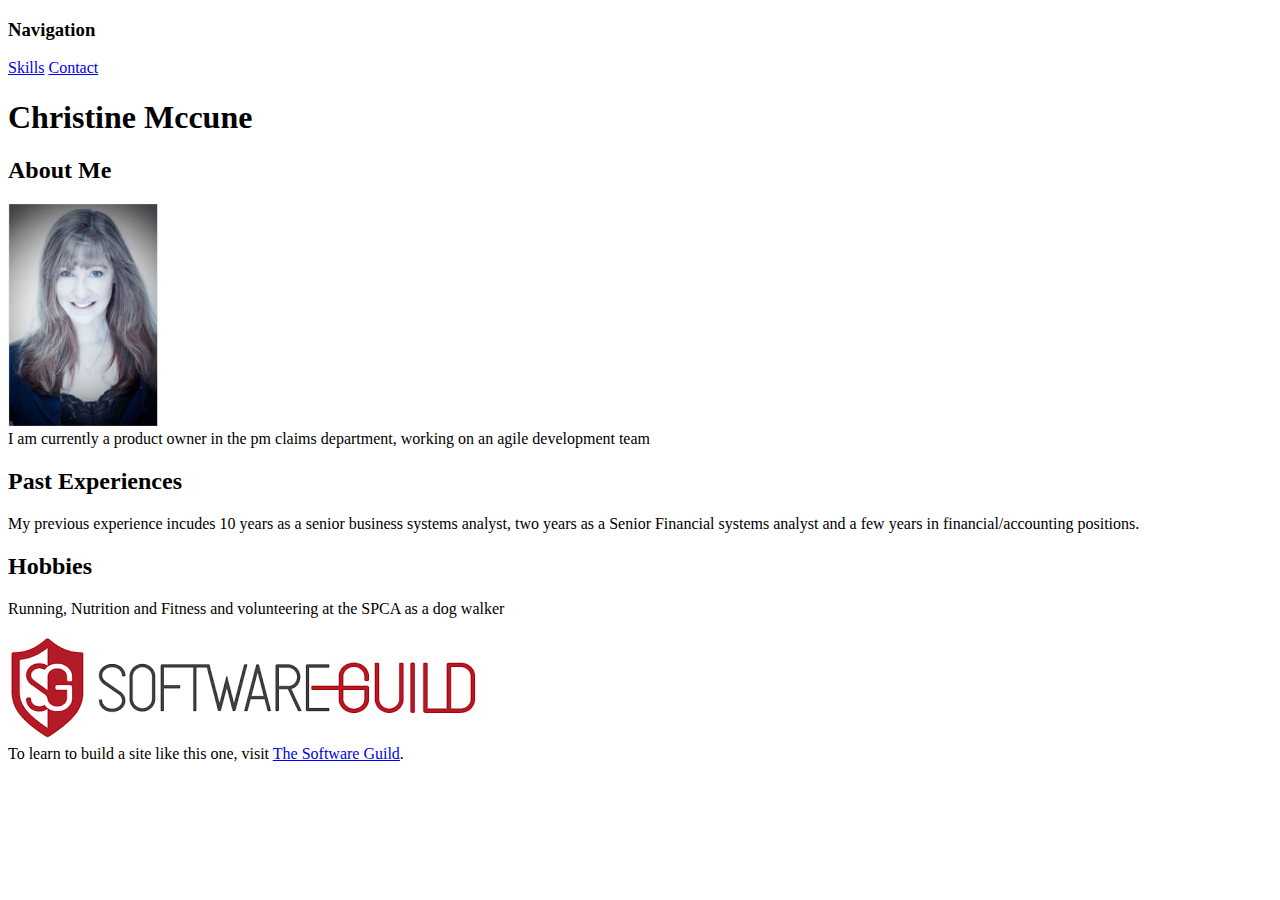
<file: index.html>
<!DOCTYPE html>
<html>
<head>
    <title>Christine Mccune-Portfolio</title>
</head>
<body>
    <h3>Navigation</h3>
    <a href="skills.html">Skills</a>
    <a href="contact.html">Contact</a>
    <h1>Christine Mccune</h1>
    <h2>About Me</h2>
    <p>
        <img src="images1/25thC.Mccune.JPG" style="width: 150px;"/>
        <br/>

        I am currently a product owner in the pm claims department, working on an agile development team</p>
    <h2>Past Experiences</h2>
    <p>My previous experience incudes 10 years as a senior business systems analyst, two years as a Senior Financial systems analyst and a few years in financial/accounting positions. </p>
    <h2>Hobbies</h2>
    <p>Running, Nutrition and Fitness and volunteering at the SPCA as a dog walker</p>
    <footer>
        <a href="http://www.thesoftwareguild.com"><img src="images1/SoftwareGuildLogo.png" /></a>
            <br/>
        To learn to build a site like this one, visit <a href="http://www.thesoftwareguild.com">The Software Guild</a>.
    </footer>
</body>
</html>
</file>
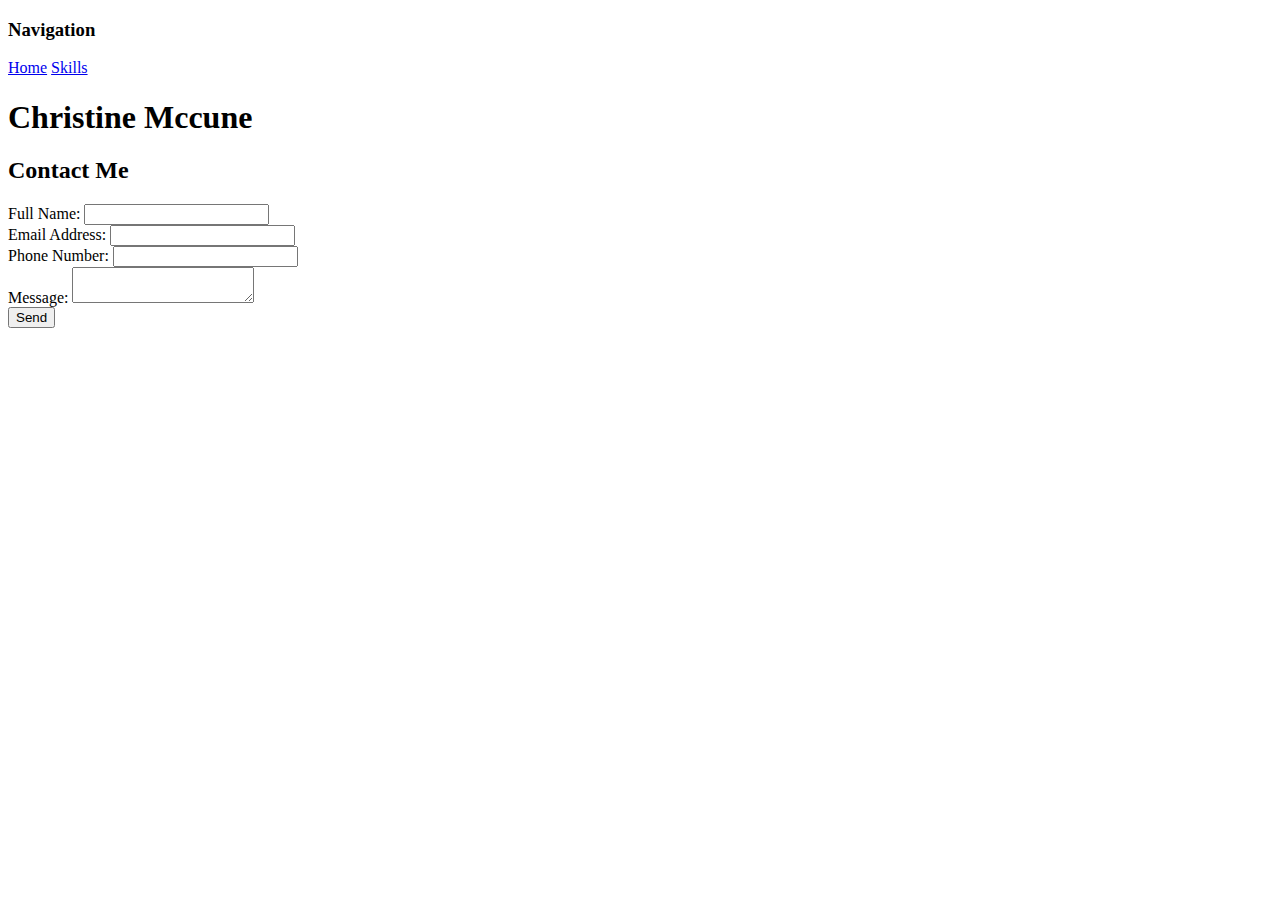
<file: contact.html>
<!DOCTYPE html>
<html>
<head>
    <title>Christine Mccune-Portfolio</title>
</head>
<body>
    <h3>Navigation</h3>
    <a href="index.html">Home</a>
    <a href="skills.html">Skills</a>
    <h1>Christine Mccune</h1>
    <h2>Contact Me</h2>
    <form action="#" method="post">
        <div>
            <label id="fullNameLabel" for="fullName">Full Name: </label>
            <input id="fullName" name="FullName" type="text" />
        </div>
        <div>
                <label id="email" for="email">Email Address: </label>
                <input id="email" name="email" type="text" />
            </div>
            <div>
                    <label id="PhoneLabel" for="Phone">Phone Number: </label>
                    <input id="Phone" name="Phone" type="text" />
                </div>
                <div>
                        <label id="MessageLabel" for="Message">Message: </label>
                        <textarea id="Message" name="Message"></textarea>
                    </div>
                    <div>
                        <input type="submit" id="SubmitButton" value="Send" />
                    </div>
    </form>
    </body>
    </html>
</file>
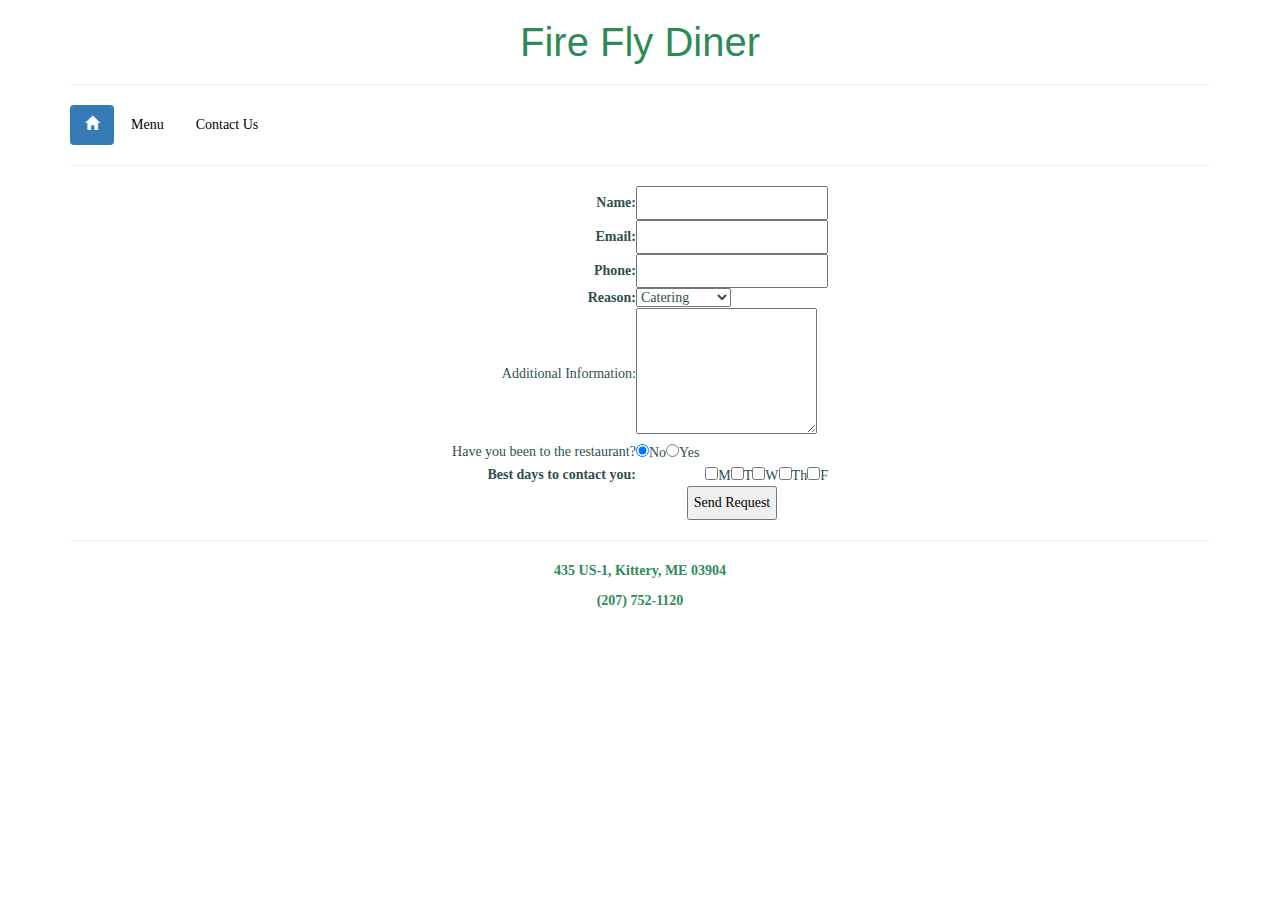
<file: Contactrestaurant.html>
<!DOCTYPE html>
<html>
    <head>
        <meta charset="utf-8">
        <meta http-equiv="X-UA-Compatible" content="IE=edge">
        <meta name="viewport" content="width=device-width, initial-scale=1">
        
        <link href="bootstrap-3.3.7-dist/css/bootstrap.min.css" rel="stylesheet">

        <link href="restaurantStyles.css" rel="stylesheet" type="text/css"/>

        <title>Contact Fire Fly</title>

    </head>
    <body style="color:darkslategray;">
        <div class="container">
        <font face="comic sans MS">
            <h1 align="center">Fire Fly Diner</h1>
            <hr>
            <ul class="nav nav-pills">
                    <li class="active"><a href="Restaurant p1.html"><i class="glyphicon glyphicon-home"></i></a></li>
                    <li><a href="menu.html">Menu</a></li>
                    <li><a href="Contactrestaurant.html">Contact Us</a></li>
                </ul>
            <hr>
            <center>
        <form action="#" method="post">
            <table>
                <tr>
                    <td class="required" align="right">Name: </td>
                    <td><input type="text" name="name"/></td>
                </tr>
                <tr>
                    <td></td>
                </tr>
                <tr>
                    <td class="required" align="right">Email: </td>
                    <td><input type="text" name="email"/></td>
                </tr>
                <tr>
                        <td></td>
                    </tr>
                <tr>
                        <td class="required" align="right">Phone: </td>
                        <td><input type="text" name="phone"/></td>
                    </tr>
                    <tr>
                            <td></td>
                        </tr>

                    <tr>
                        <td class="required" align="right">Reason: </td>
                        <td><select name="reason">
                        <option value="selectreason">Catering</option>
                    <option value="softwaresupport">Private Party</option>
                <option value="hardwaresupport">Feedback</option>
            <option value="Information">Other</option>
        </select></td>
                    </tr>
                    <tr>
                            <td></td>
                        </tr>
                        <tr>
                                <td align="right">Additional Information: </td>
                                <td><textarea name="additionalinfo" rows="6"></textarea></td>
                            </tr>

                    <tr>
                            <td></td>
                        </tr>
                        <tr>
                                <td align="right">Have you been to the restaurant? </td>
                                <td><input type="radio" name="No" value="no" checked/>No<input type="radio" name="yes" value="yes"/>Yes</td>
                            </tr>
                            <tr>
                                    <td></td>
                                </tr>
                    <tr>
                        <td class="required" align="right">Best days to contact you: </td>
                        <td align="right"><input type="checkbox" name="M" value="M">M<input type="checkbox" name="T" value="T">T<input type="checkbox" name="w" value="w">W<input type="checkbox" name="Th" value="Th">Th<input type="checkbox" name="f" value="f">F</td>
                    </tr>
                    <tr>
                            <td></td>
                        </tr>
                    <tr>
                        <td align="right"></td>
                        <td align="center"><input type="submit" value="Send Request" /></td>
                        </tr>

            </table>
        </form>
    </center>
        <hr>
        <p class="phone" align="center">435 US-1, Kittery, ME 03904</p>
        <p class="phone" align="center">(207) 752-1120</p>
    </font>
</div>
    </body>
</html>
</file>
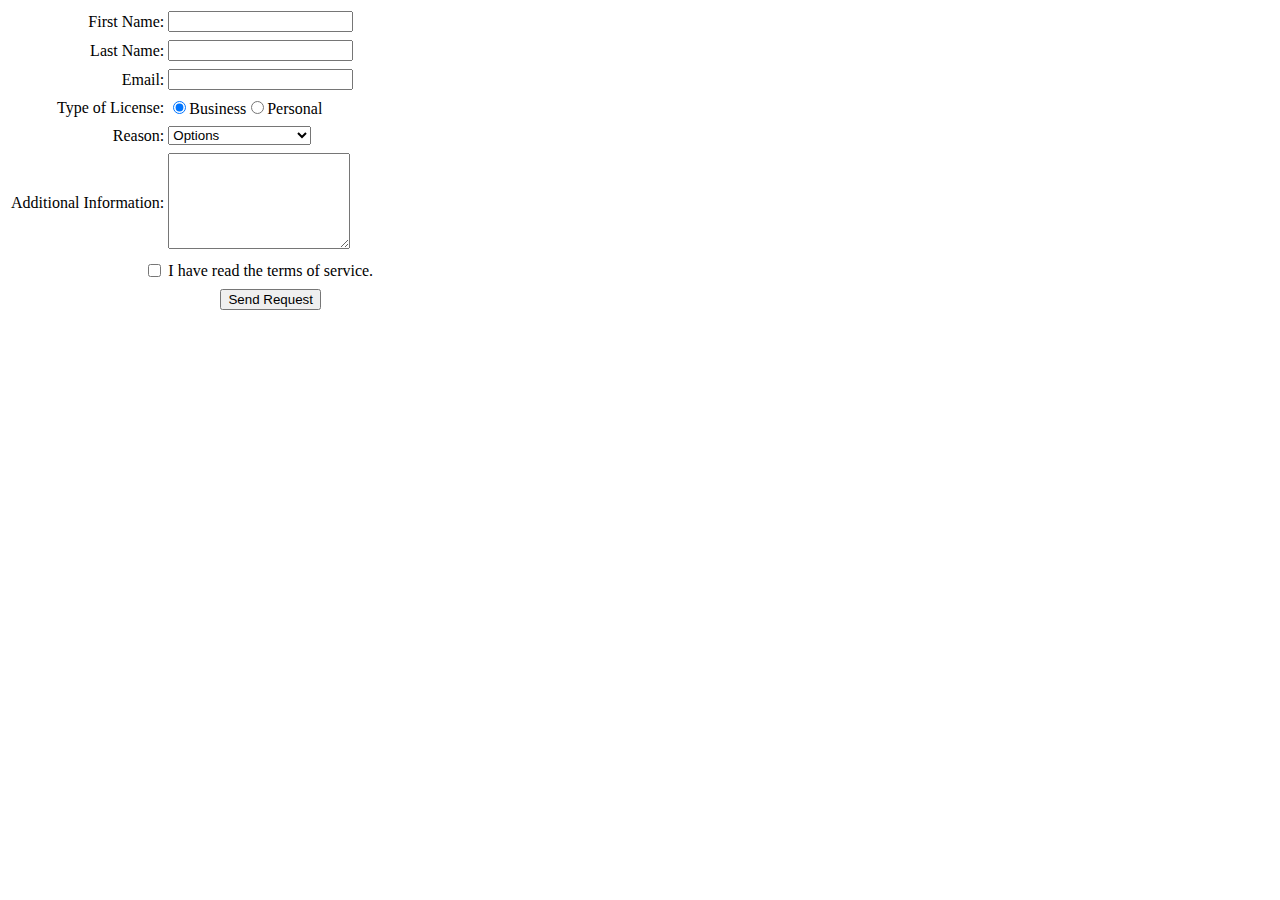
<file: contactUs.html>
<!DOCTYPE html>
<html>
    <head>
        <title>Contact Us</title>
    </head>
    <body>
        <form action="#" method="post">
            <table>
                <tr>
                    <td align="right">First Name: </td>
                    <td><input type="text" name="firstname"/></td>
                </tr>
                <tr>
                    <td></td>
                </tr>
                <tr>
                    <td align="right">Last Name: </td>
                    <td><input type="text" name="lastname"/></td>
                </tr>
                <tr>
                        <td></td>
                    </tr>
                <tr>
                        <td align="right">Email: </td>
                        <td><input type="text" name="email"/></td>
                    </tr>
                    <tr>
                            <td></td>
                        </tr>
                    <tr>
                        <td align="right">Type of License: </td>
                        <td><input type="radio" name="business" value="business" checked/>Business<input type="radio" name="personal" value="personal"/>Personal</td>
                    </tr>
                    <tr>
                            <td></td>
                        </tr>
                    <tr>
                        <td align="right">Reason: </td>
                        <td><select name="reason">
                            <option hidden="true">Options</option>
                        <option value="selectreason">Select a Reason</option>
                    <option value="softwaresupport">Software Support</option>
                <option value="hardwaresupport">Hardware Support</option>
            <option value="Information">Information Request</option>
        </select></td>
                    </tr>
                    <tr>
                            <td></td>
                        </tr>
                    <tr>
                        <td align="right">Additional Information: </td>
                        <td><textarea name="additionalinfo" rows="6"></textarea></td>
                    </tr>
                    <tr>
                            <td></td>
                        </tr>
                    <tr>
                        <td align="right"><input type="checkbox" name="service" value="service"></td>
                        <td align="right">I have read the terms of service. </td>
                    </tr>
                    <tr>
                            <td></td>
                        </tr>
                    <tr>
                        <td align="right"></td>
                        <td align="center"><input type="submit" value="Send Request" /></td>
                        </tr>

            </table>
        </form>
    </body>
</html>
</file>
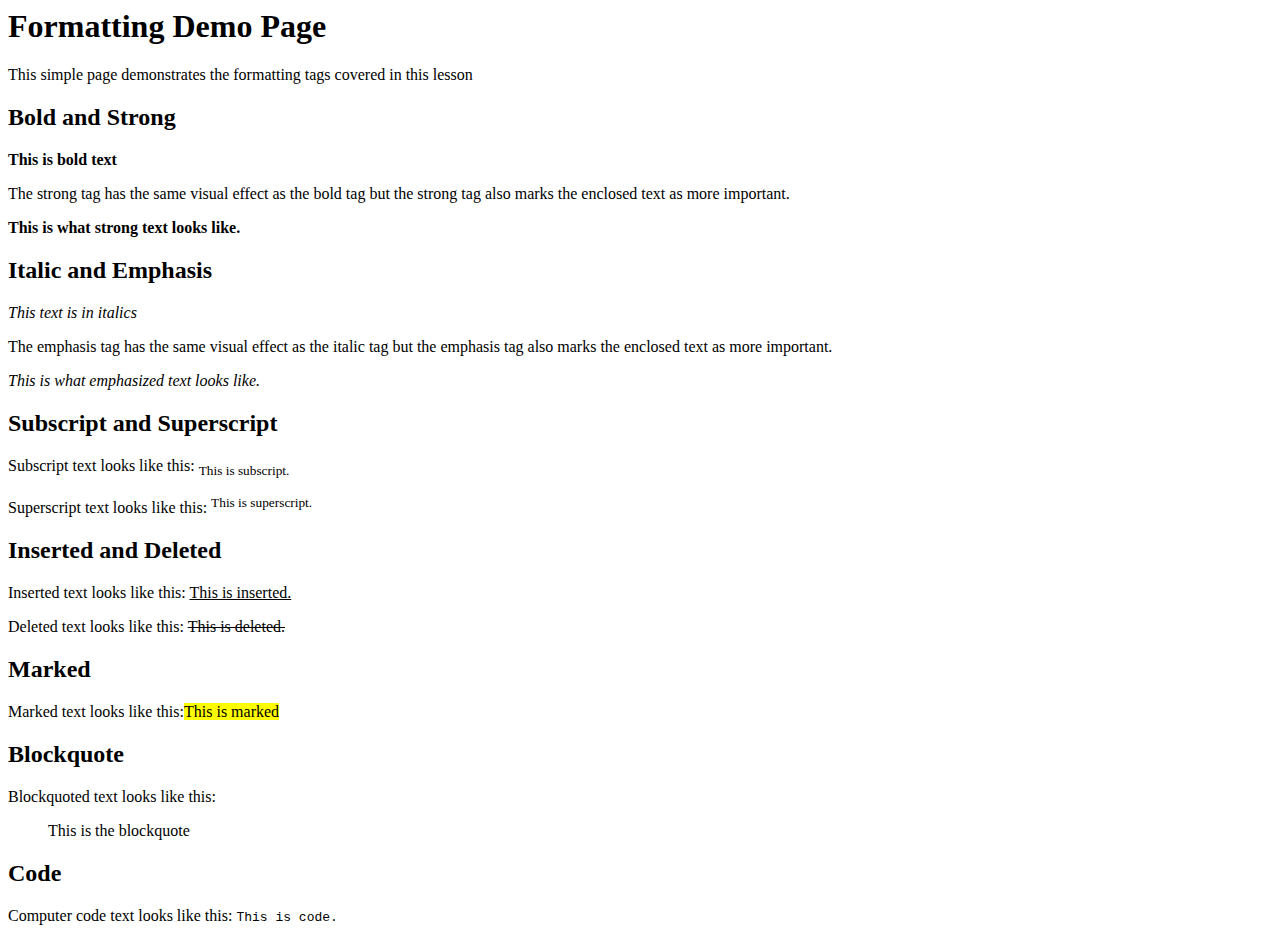
<file: formattingDemoPage.html>
<!DOCTYPE html)
<html lang="en">
    <head>
        <title>Formatting Demo Page</title>
    </head>
    <body>
    <h1>Formatting Demo Page</h1>
    <p>This simple page demonstrates the formatting tags covered in this lesson</p>
        <h2>Bold and Strong</h2>
        <b>This is bold text</b>
        <p>The strong tag has the same visual effect as the bold tag but the strong tag also marks the enclosed text as more important.<!-- It is also easier for screen readers to read for the visually disabled.-->
            </p>
            <strong>This is what strong text looks like.</strong>
        <h2>Italic and Emphasis</h2>
        <i>This text is in italics</i>
        <p>
            The emphasis tag has the same visual effect as the italic tag but the emphasis tag also marks the enclosed text as more important.<!-- It is also easier for screen readers to read.--></p>
            <em>This is what emphasized text looks like.</em>
            <h2>Subscript and Superscript</h2>
            <p>Subscript text looks like this: <!--(in subscript)--> <sub>This is subscript.</sub></p>
            <p>Superscript text looks like this: <!--(in superscript)--> <sup>This is superscript.</sup>
            </p>
            <h2>Inserted and Deleted</h2>
            <p>Inserted text looks like this: <!--(in inserted)--> <ins>This is inserted.</ins></p>
            <p>Deleted text looks like this: <!--(in deleted)--> <del>This is deleted.</del></p>
            <h2>Marked</h2>
            <p>Marked text looks like this:<!--(in marked)--><mark>This is marked</mark></p>
            <h2>Blockquote</h2>
            <p>Blockquoted text looks like this:</p>
            <blockquote>This is the blockquote</blockquote>
            <h2>Code</h2>
            <p>Computer code text looks like this: <!--(in code)--><code>This is code.</code></p>

    </body>
</file>
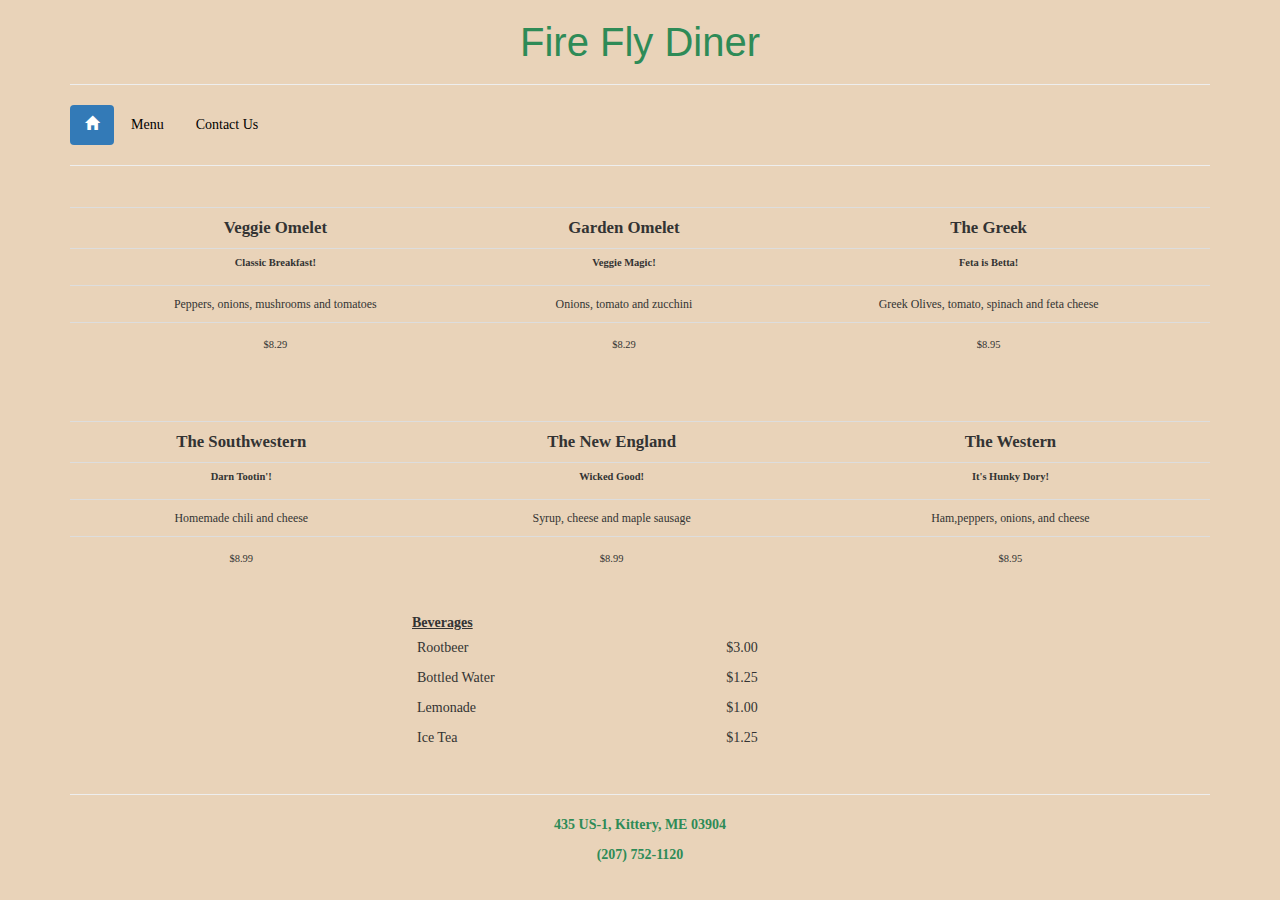
<file: menu.html>
<!DOCTYPE html>
<html>
    <head>
        <meta charset="utf-8">
        <meta http-equiv="X-UA-Compatible" content="IE=edge">
        <meta name="viewport" content="width=device-width, initial-scale=1">
        
        <link href="bootstrap-3.3.7-dist/css/bootstrap.min.css" rel="stylesheet">

        <link href="restaurantStyles.css" rel="stylesheet" type="text/css"/>

        <title>Menu</title>
        <style>
        td {
            padding: 5px;
        }
        .food {
            font-size:larger;
        } 
        body {
            background-color: #E9D3B9;
        }
        th {
            text-decoration: underline;
            text-align: left;
        }
        table.drinks {
            width: 40%;
        }
        </style>
    </head>
    <body>
        <div class="container">
        <font face="comic sans MS">
            <h1 align="center">Fire Fly Diner</h1>
            <hr>
            <ul class="nav nav-pills">
                    <li class="active"><a href="Restaurant p1.html"><i class="glyphicon glyphicon-home"></i></a></li>
                    <li><a href="menu.html">Menu</a></li>
                    <li><a href="Contactrestaurant.html">Contact Us</a></li>
                </ul>
            <hr>
            <br/>
            <center>
                <table class="table table-responsive">
                    <tr class="food">
                        <td align="center"><b>Veggie Omelet</b></td>
                        <td align="center"><b>Garden Omelet</b></td>
                        <td align="center"><b>The Greek</b></td>
                    </tr>
                    <tr>
                        <td align="center"><b><sup>Classic Breakfast!</sup></b></td>
                        <td align="center"><b><sup>Veggie Magic!</sup></b></td>
                        <td align="center"><b><sup>Feta is Betta!</sup></b></td>
                    </tr>
                    <tr>
                        <td align="center"><small>Peppers, onions, mushrooms and tomatoes</small></td>
                        <td align="center"><small>Onions, tomato and zucchini</small></td>
                        <td align="center"><small>Greek Olives, tomato, spinach and feta cheese</small></td>
                    </tr>
                    <tr>
                        <td align="center"><sub>$8.29</sub></td>
                        <td align="center"><sub>$8.29</sub></td>
                        <td align="center"><sub>$8.95</sub></td>
                    </tr>
                </table>

        </center>
        <br/>
        <br/>
        <center>
            <table class="table table-responsive">
                <tr class="food">
                    <td align="center"><b>The Southwestern</b></td>
                    <td align="center"><b>The New England</b></td>
                    <td align="center"><b>The Western</b></td>
                </tr>
                <tr>
                    <td align="center"><b><sup>Darn Tootin'!</sup></b></td>
                    <td align="center"><b><sup>Wicked Good!</sup></b></td>
                    <td align="center"><b><sup>It's Hunky Dory!</sup></b></td>
                </tr>
                <tr>
                    <td align="center"><small>Homemade chili and cheese</small></td>
                    <td align="center"><small>Syrup, cheese and maple sausage</small></td>
                    <td align="center"><small>Ham,peppers, onions, and cheese</small></td>
                </tr>
                <tr>
                    <td align="center"><sub>$8.99</sub></td>
                    <td align="center"><sub>$8.99</sub></td>
                    <td align="center"><sub>$8.95</sub></td>
                </tr>
            </table>
            <br/>
        <table class="drinks">
                <tr>
                    <th>Beverages</th>
                </tr>
                <tr>
                    <td>Rootbeer</td>
                    <td>$3.00</td>
                    </tr>
                    <tr>
                            <td>Bottled Water</td>
                            <td>$1.25</td>
                            </tr>
                            <tr>
                                    <td>Lemonade</td>
                                    <td>$1.00</td>
                                    </tr>
                                    <tr>
                                        <td>Ice Tea</td>
                                        <td>$1.25</td>
                                    </tr>
            </table>
        </center>
        <br/>
                        <hr>
                        <p class="phone" align="center">435 US-1, Kittery, ME 03904</p>
                        <p class="phone" align="center">(207) 752-1120</p>
                    </font>
                </div>
    </body>
</html>
</file>
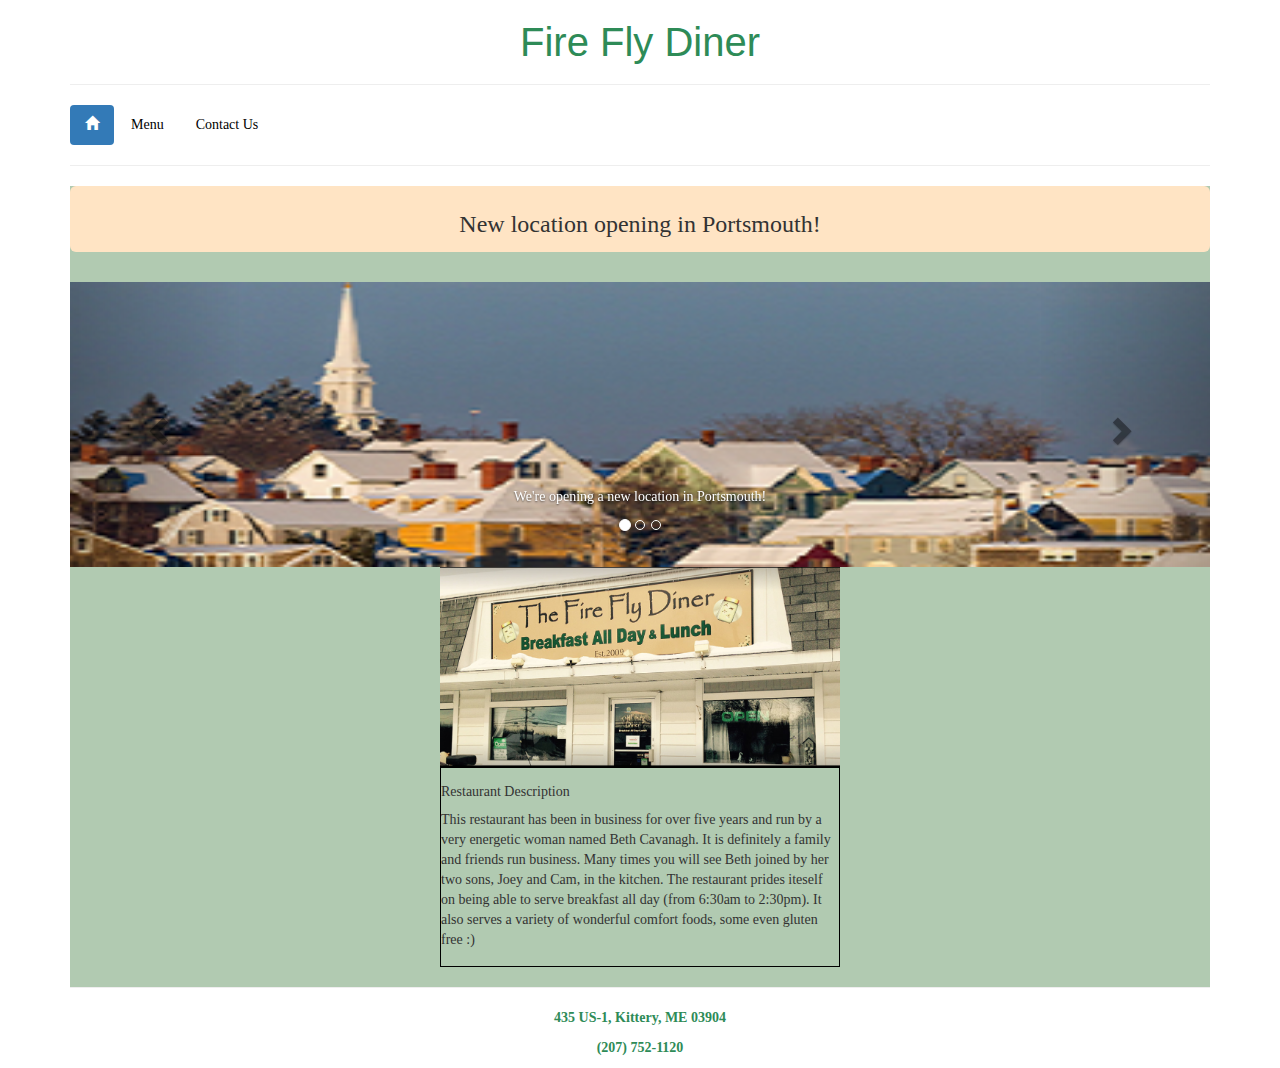
<file: Restaurant p1.html>
<!DOCTYPE html>
<html>
    <head>
        <meta charset="utf-8">
        <meta http-equiv="X-UA-Compatible" content="IE=edge">
        <meta name="viewport" content="width=device-width, initial-scale=1">

        <link rel="stylesheet" href="bootstrap-3.3.7-dist/css/bootstrap.min.css">
        <script src="https://ajax.googleapis.com/ajax/libs/jquery/3.2.1/jquery.min.js"></script>
        <script src="https://maxcdn.bootstrapcdn.com/bootstrap/3.3.7/js/bootstrap.min.js"></script>

        <link href="restaurantStyles.css" rel="stylesheet" type="text/css"/>
   <title>Restaurant Home Page</title>
   <style>
   .description {
       max-width: 400px;
       height: 200px;
       border: 1px solid black;
       align-content: center;
   }
   section {
       background-color:#B1CAB1;
       }
       .jumbotron {
           background-color:bisque;
           text-align: center;
           padding-top: 5px;
           padding-bottom: 5px;
       }
   </style>
</head>
<body>
    <div class="container">
    <font face="comic sans MS">
        <h1 align="center">Fire Fly Diner</h1>
        <hr>
        <ul class="nav nav-pills">
            <li class="active"><a href="Restaurant p1.html"><i class="glyphicon glyphicon-home"></i></a></li>
            <li><a href="menu.html">Menu</a></li>
            <li><a href="Contactrestaurant.html">Contact Us</a></li>
        </ul>
        <hr>
        <section>
            <table class="table-responsive">
            <div class="jumbotron">
                <h3>New location opening in Portsmouth!</h3>
            </div>
            <center>
                <div id="myCarousel" class="carousel slide" data-ride="carousel">
                    <ol class="carousel-indicators">
                        <li data-target="#myCarousel" data-slide-to="0" class="active"></li>
                        <li data-target="#myCarousel" data-slide-to="1"></li>
                        <li data-target="#myCarousel" data-slide-to="2"></li>    
                    </ol>
                <div class="carousel-inner">
                    <div class="item active">
                        <img src="images1/portsmouth2.png" alt="portsmouth" style="width:100%;">
                        <div class="carousel-caption">
                            <p>We're opening a new location in Portsmouth!</p>
                        </div>
                    </div>
                    <div class="item">
                        <img src="images1/fallfood2.png" alt="foodpic" <style="width:100%;">
                        <div class="carousel-caption">
                                <p>We're rolling out our seasonal menu, with special options for this season.</p>
                            </div>
                        </div>
                        <div class="item">
                            <img src="images1/beer2.png" alt="beer" style="width:100%;">
                            <div class="carousel-caption">
                                    <p>The drink of the month is SG Special Brew.</p>
                                </div>
                        </div>
                </div>
                <a class="left carousel-control" href="#myCarousel" data-slide="prev">
                    <span class="glyphicon glyphicon-chevron-left"></span>
                    <span class="sr-only">Previous</span>
                </a>
            <a class="right carousel-control" href="#myCarousel" data-slide="next">
                <span class="glyphicon glyphicon-chevron-right"></span>
                <span class="sr-only">Next</span>
            </a>
        </div>
    </div>
                <img src="images1/firefly.PNG" class="img-responsive" alt="Dinerpicture" height="150" width="400">

        <div class="description">
            <h5 align="left">Restaurant Description</h5>
            <p align="left">
                    This restaurant has been in business for over five years and run by a very energetic woman named Beth Cavanagh. It is definitely a family and friends run business. Many times you will see Beth joined by her two sons, Joey and Cam, in the kitchen. The restaurant prides iteself on being able to serve breakfast all day (from 6:30am to 2:30pm).  It also serves a variety of wonderful comfort foods, some even gluten free :)
            </p>
        </div>
    </table>
        <hr>
    </section>
    </center>
    <p class="phone" align="center">435 US-1, Kittery, ME 03904</p>
    <p class="phone" align="center">(207) 752-1120</p>
</font>
</div>
<noscript>JavaScript is disabled, this site is best viewed with JavaScript enabled.</noscript>
    </body> 
</html>
</file>
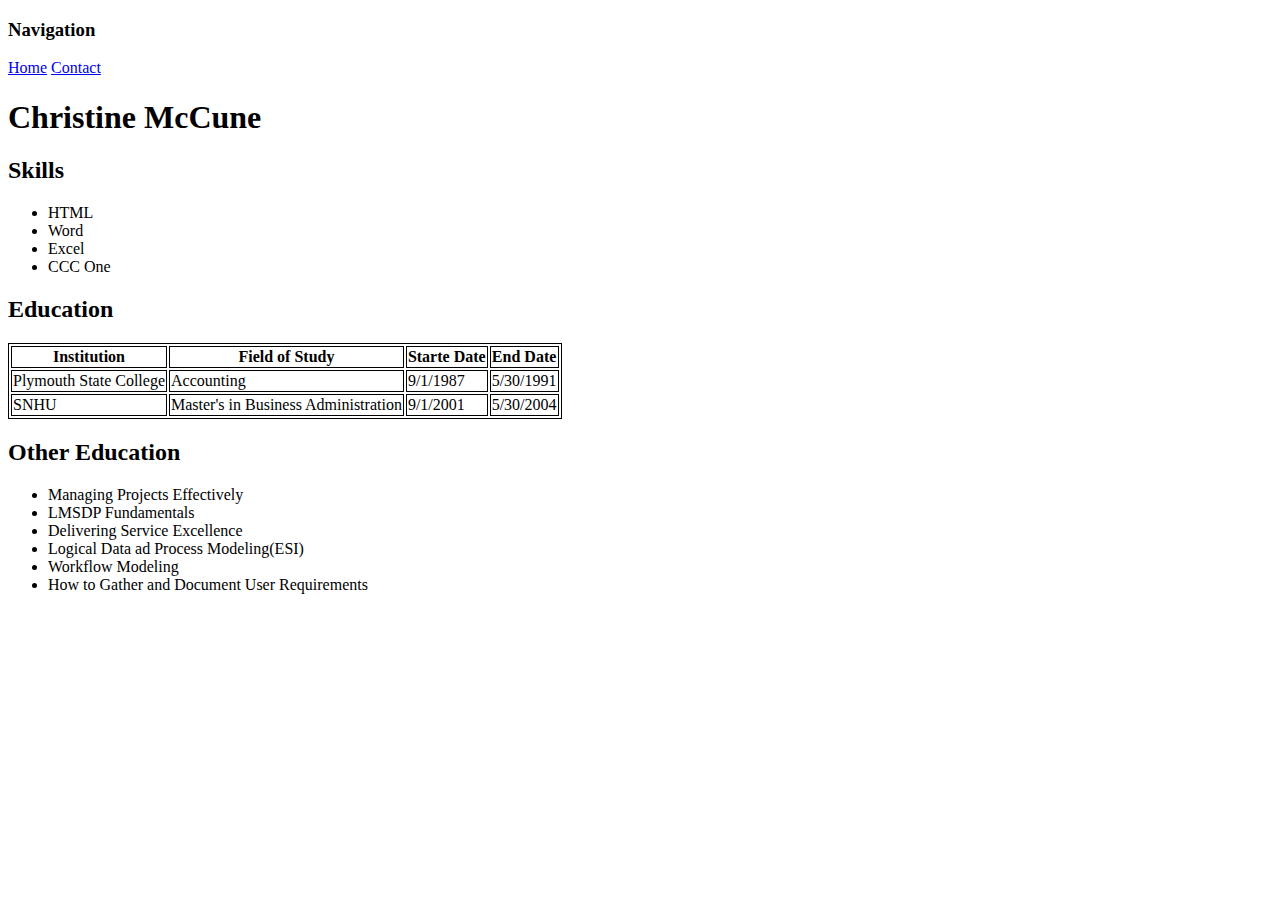
<file: skills.html>
<!DOCTYPE html>
<html>
<head>
    <title> Christine Mccune - Skills</title>
    <style>
        table, th, td {
            border: 1px solid black;
        }
    </style>
</head>
<body>
    <h3>Navigation</h3>
    <a href="index.html">Home</a>
    <a href="contact.html">Contact</a>
    <h1>Christine McCune</h1>
    <h2>Skills</h2>
    <ul>
        <li>HTML</li>
        <li>Word</li>
        <li>Excel</li>
        <li>CCC One</li>
    </ul>
    <h2>Education</h2>
    <table>
        <thead>
            <tr>
                <th>Institution</th>
                <th>Field of Study</th>
                <th>Starte Date</th>
                <th>End Date</th>
            </tr>
        </thead>
        <tbody>
            <tr>
                <td>Plymouth State College</td>
                <td>Accounting</td>
                <td>9/1/1987</td>
                <td>5/30/1991</td>
            </tr>
            <tr>
                <td>SNHU</td>
                <td>Master's in Business Administration</td>
                <td>9/1/2001</td>
                <td>5/30/2004</td>
            </tr>
        </tbody>
    </table>
    <h2>Other Education</h2>
    <ul>
        <li>Managing Projects Effectively</li>
        <li>LMSDP Fundamentals</li>
        <li>Delivering Service Excellence</li>
        <li>Logical Data ad Process Modeling(ESI)</li>
        <li>Workflow Modeling</li>
        <li>How to Gather and Document User Requirements</li>
    </ul>
</body>
</html>
</file>
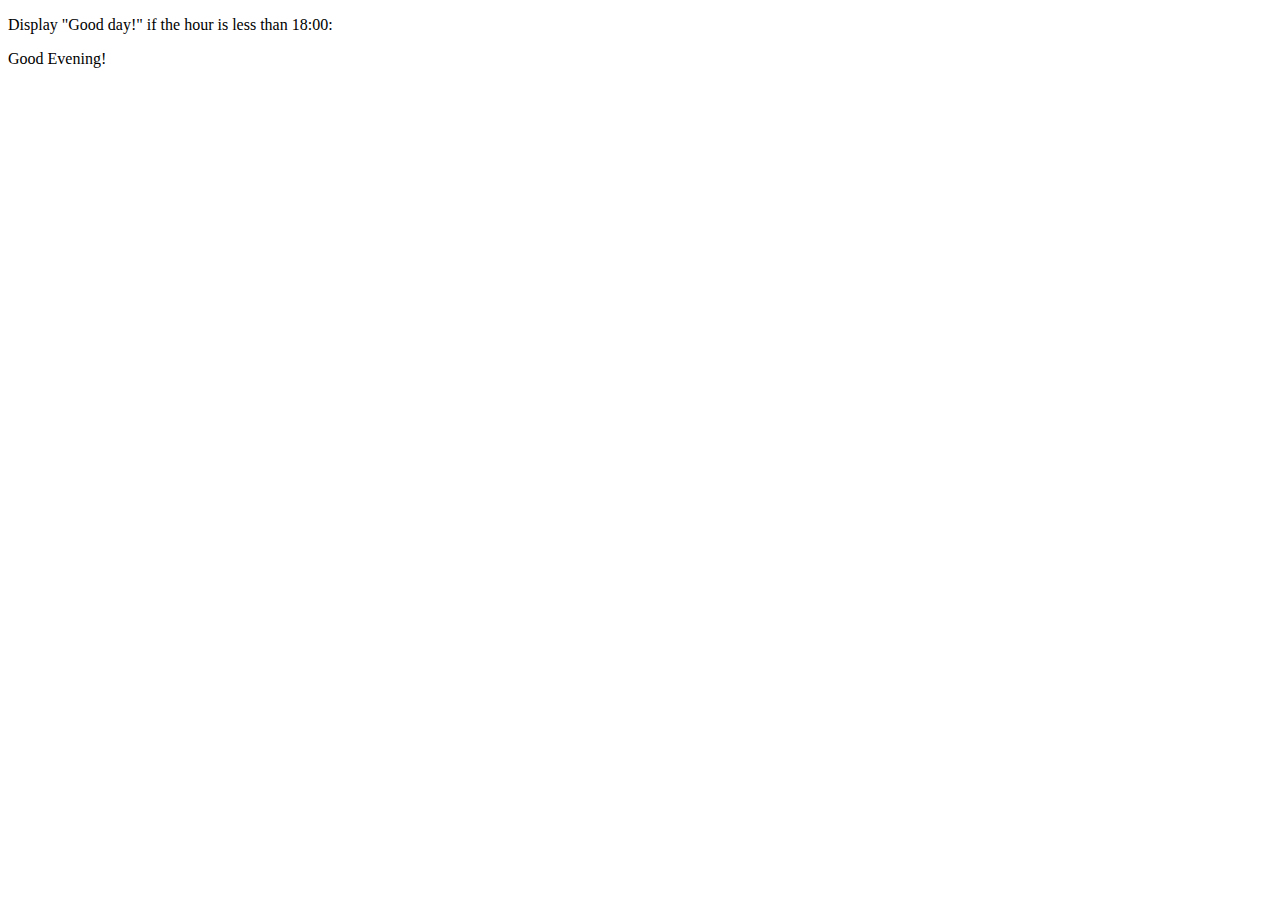
<file: Helloworld/goodday.html>
<!DOCTYPE html>
<html>
<body>

<p>Display "Good day!" if the hour is less than 18:00:</p>

<p id="demo">Good Evening!</p>

<script>
if (new Date().getHours() < 18) {
    document.getElementById("demo").innerHTML = "Good day!";
}
</script>

</body>
</html>
</file>
<file: restaurantStyles.css>
input {
    padding: 5px;
    color: black;
}
h1 {
    font-family: "Lucida Sans" , 'Lucida Sans', sans-serif;
    font-size: 40px;
    color: seagreen;
}
.phone {
    font-weight: bold;
    color: seagreen;
}
.required {
    font-weight: bold;
}
a:link {
    text-decoration:none;
    color: black
}
a:visited {
    color: gray;
}
a:hover {
    font-weight: bold;
}
a:active {
    text-decoration: none;
}
</file>
